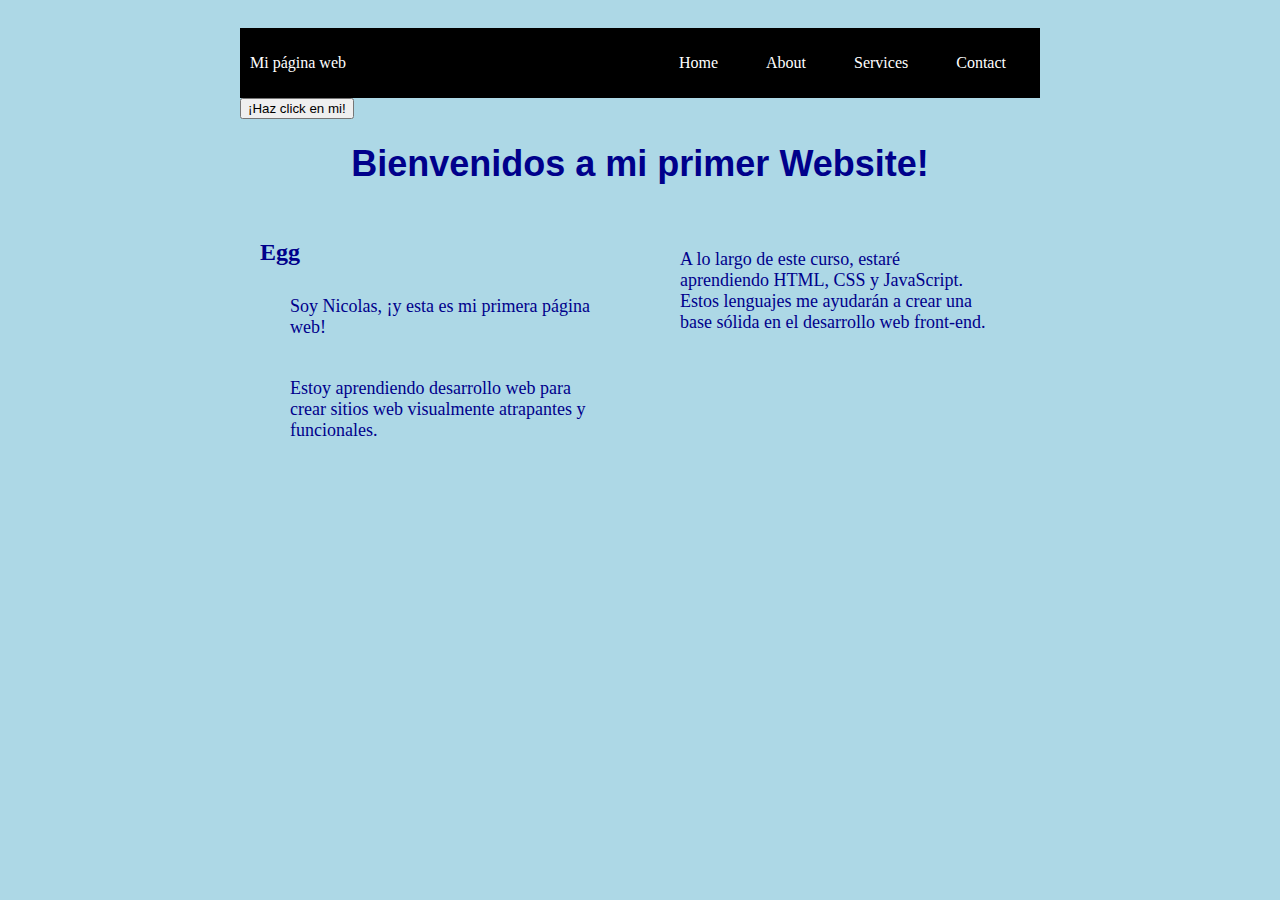
<file: index.html>
<!DOCTYPE html>
<html>
  <head>
    <title>Mi Primer Website</title>
    <link rel="stylesheet" type="text/css" href="styles.css">
  </head>
  <body>
    <div class="container">
      <div class="container-nav">
        <nav class="navbar" role="navigation">
          <a href="#" class="brand">Mi página web</a>
          <ul class="nav-links">
            <li><a href="#">Home</a></li>
            <li><a href="about.html">About</a></li>
            <li><a href="services.html">Services</a></li>
            <li><a href="contact.html">Contact</a></li>
          </ul>
        </nav>
        <button class="button-menu-toggle">Menu</button>
      </div>
      <button onclick="showAlert()">¡Haz click en mi!</button>
      <h1>Bienvenidos a mi primer Website!</h1>
      <div class="row">
        <div class="column">
         <h2>Egg</h2>
         <p>Soy Nicolas, ¡y esta es mi primera página web!</p>
         <p>Estoy aprendiendo desarrollo web para crear sitios web visualmente atrapantes y funcionales.</p>
        </div>
        <div class="column">
         <p>A lo largo de este curso, estaré aprendiendo HTML, CSS y JavaScript. Estos lenguajes me ayudarán 
            a crear una base sólida en el desarrollo web front-end.
         </p>
        </div>
      </div>
    </div>
  <script src="script.js"></script>  
  </body>
</html>
</file>
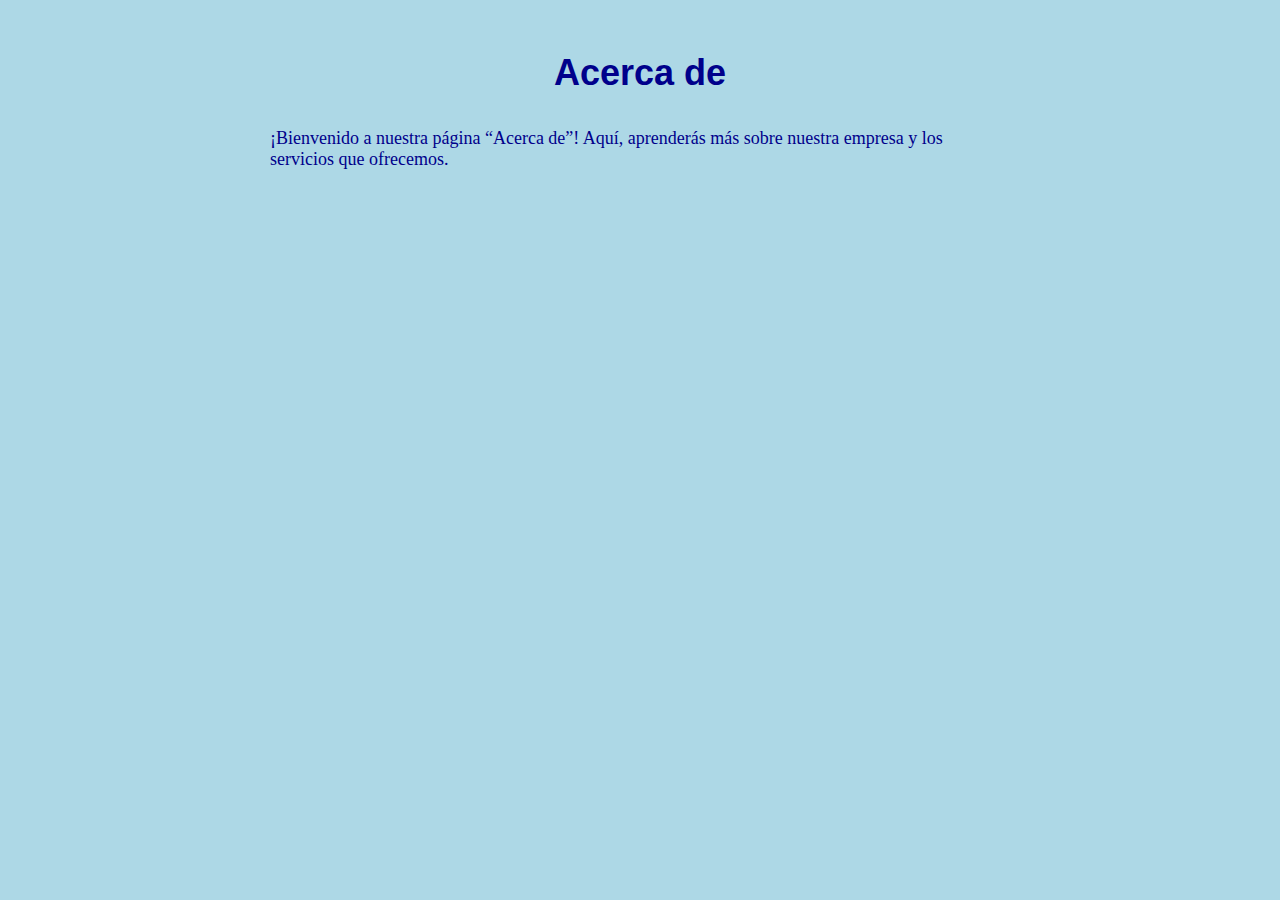
<file: about.html>
<!DOCTYPE html>
<html>
  <head>
    <title>Mi Primer Website</title>
    <link rel="stylesheet" type="text/css" href="styles.css">
  </head>
  <body>
    <div class="container">
         <h1>Acerca de</h1>
         <p>¡Bienvenido a nuestra página “Acerca de”! Aquí, aprenderás más 
         sobre nuestra empresa y los servicios que ofrecemos.</p>
    </div>
  <script src="script.js"></script>  
  </body>
</html>
</file>
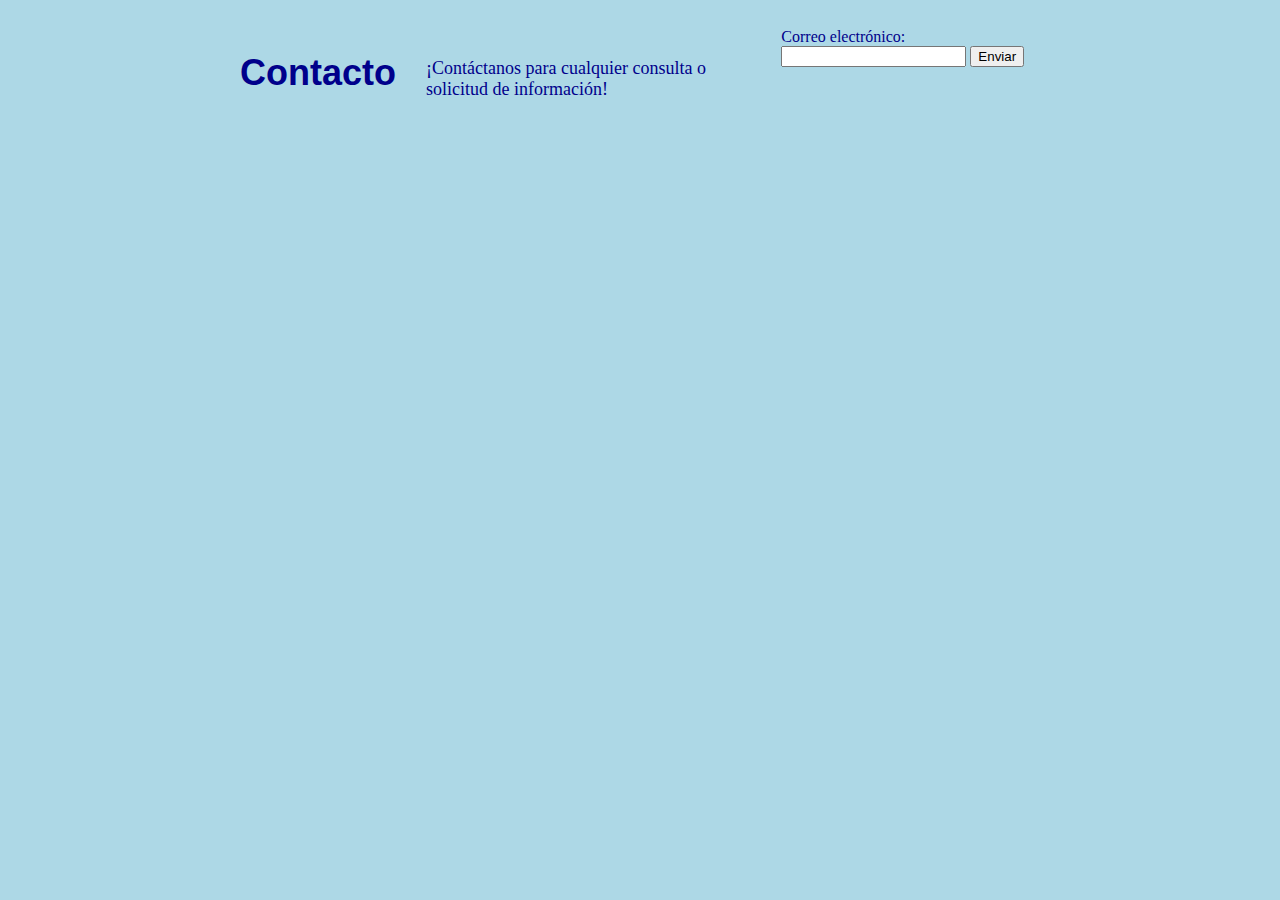
<file: contact.html>
<!DOCTYPE html>
<html>
  <head>
    <title>Mi Primer Website</title>
    <link rel="stylesheet" type="text/css" href="styles.css">
  </head>
  <body>
    <div class="container">
        <nav class="navbar" role="navigation">
        <h1>Contacto</h1>
        <p>¡Contáctanos para cualquier consulta o solicitud de información!</p>
        <form id="myForm">
            <label for="email">Correo electrónico:</label>
            <input type="email" id="email" name="email" required>
            <button type="submit">Enviar</button>
          </form>
        </nav>
    </div>
  <script src="script.js"></script>  
  </body>
</html>
</file>
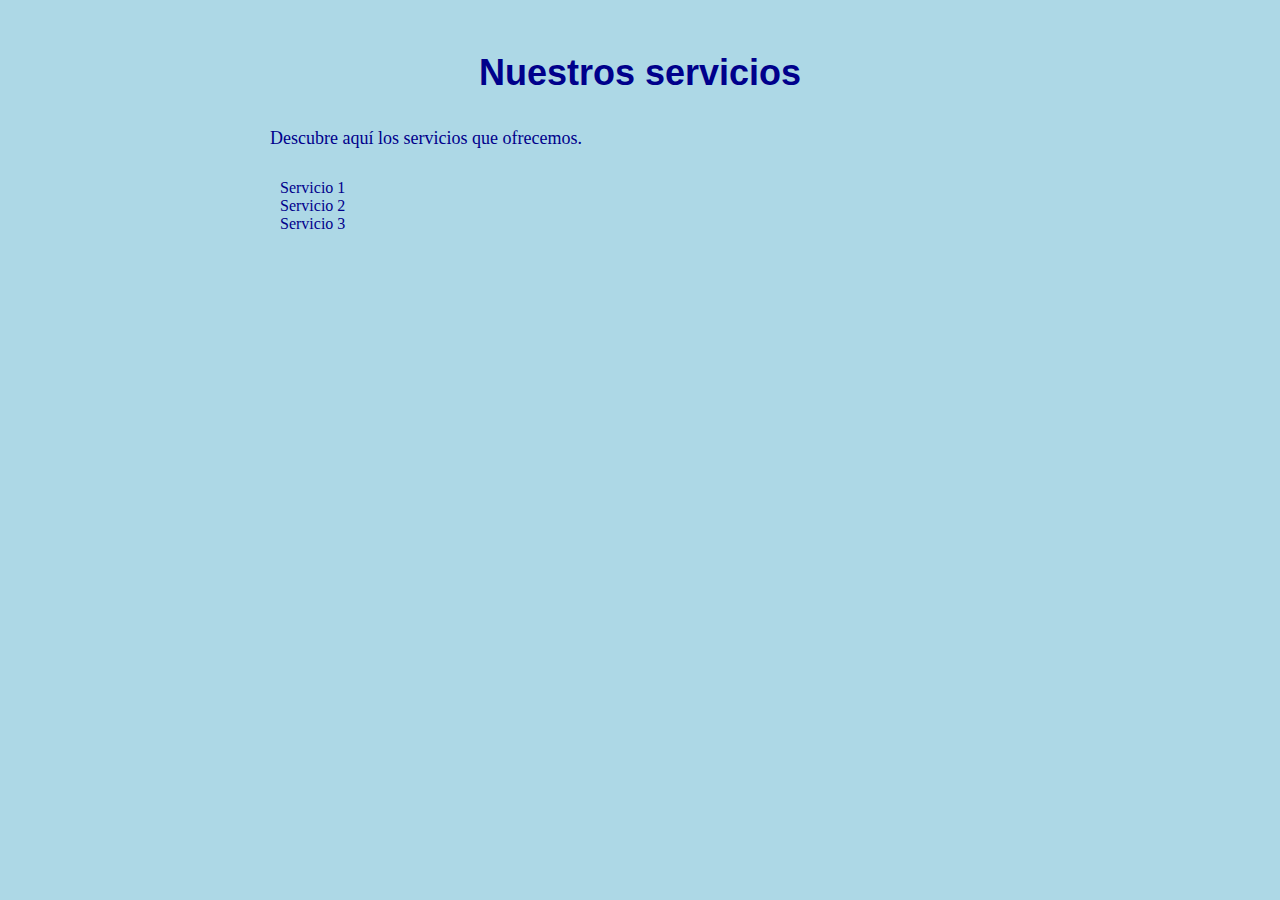
<file: services.html>
<!DOCTYPE html>
<html>
  <head>
    <title>Mi Primer Website</title>
    <link rel="stylesheet" type="text/css" href="styles.css">
  </head>
  <body>
    <div class="container">
        <h1>Nuestros servicios</h1>
        <p>Descubre aquí los servicios que ofrecemos.</p>
        <ul>
          <li>Servicio 1</li>
          <li>Servicio 2</li>
          <li>Servicio 3</li>
        </ul>
    </div>
  <script src="script.js"></script>  
  </body>
</html>
</file>
<file: styles.css>
body{
      background-color: lightblue;
      color: darkblue;
    }

h1{
    font-family: Arial, Helvetica, sans-serif;
    font-size: 36px;
    text-align: center;
  }

p{
    font-family: Georgia, 'Times New Roman', Times, serif;
    font-size: 18px;
    padding: 10px;
    margin: 20px;
 }
 .container{
  max-width: 800px;
  margin: auto;
  padding: 20px;
 }
 .row{
  display: flex;
  flex-wrap: wrap;
  margin: 10px;
 }
 .column{ 
  flex: 1;
  padding: 10px;
 }
 @media (max-width: 600px){
   .column {
    flex: 100%;
   }
 }
 .container-nav {
  display: flex;
  padding: 10px;
  height: 50px;
  background-color: black;
}


.navbar {
  display: flex;
  justify-content: space-between;
  width: 100%;
}


.brand {
  display: flex;
  align-items: center;
}


li>a {
  padding: 8px 24px;
}


li {
  list-style-type: none;
}


a {
  color: white;
  text-decoration:none;
}


.nav-links {
  display: flex;
  align-items: center;
}


.button-menu-toggle {
  display: none;
}
@media (max-width: 768px) {
  .column {
    flex: 100%;
  }


  .nav-links {
    display: none;
  }


  .button-menu-toggle {
    display: block;
    background-color: white;
    border:none;
    border-radius: 50px;
    padding: 0 24px;
    font-family: monospace;
    font-weight: bold;
    font-size: 20px;
  }
 
  .nav-links.nav-links-responsive {
    position: absolute;
    display: flex;
    background-color: rgba(20,20,20,0.95);
    width: 100%;
    height: 100%;
    top: 70px;
    left: 0;
    flex-direction: column;
    padding-top: 200px;
    align-items: center;
    gap:70px;
    font-size: 40px;


  }
}
</file>
